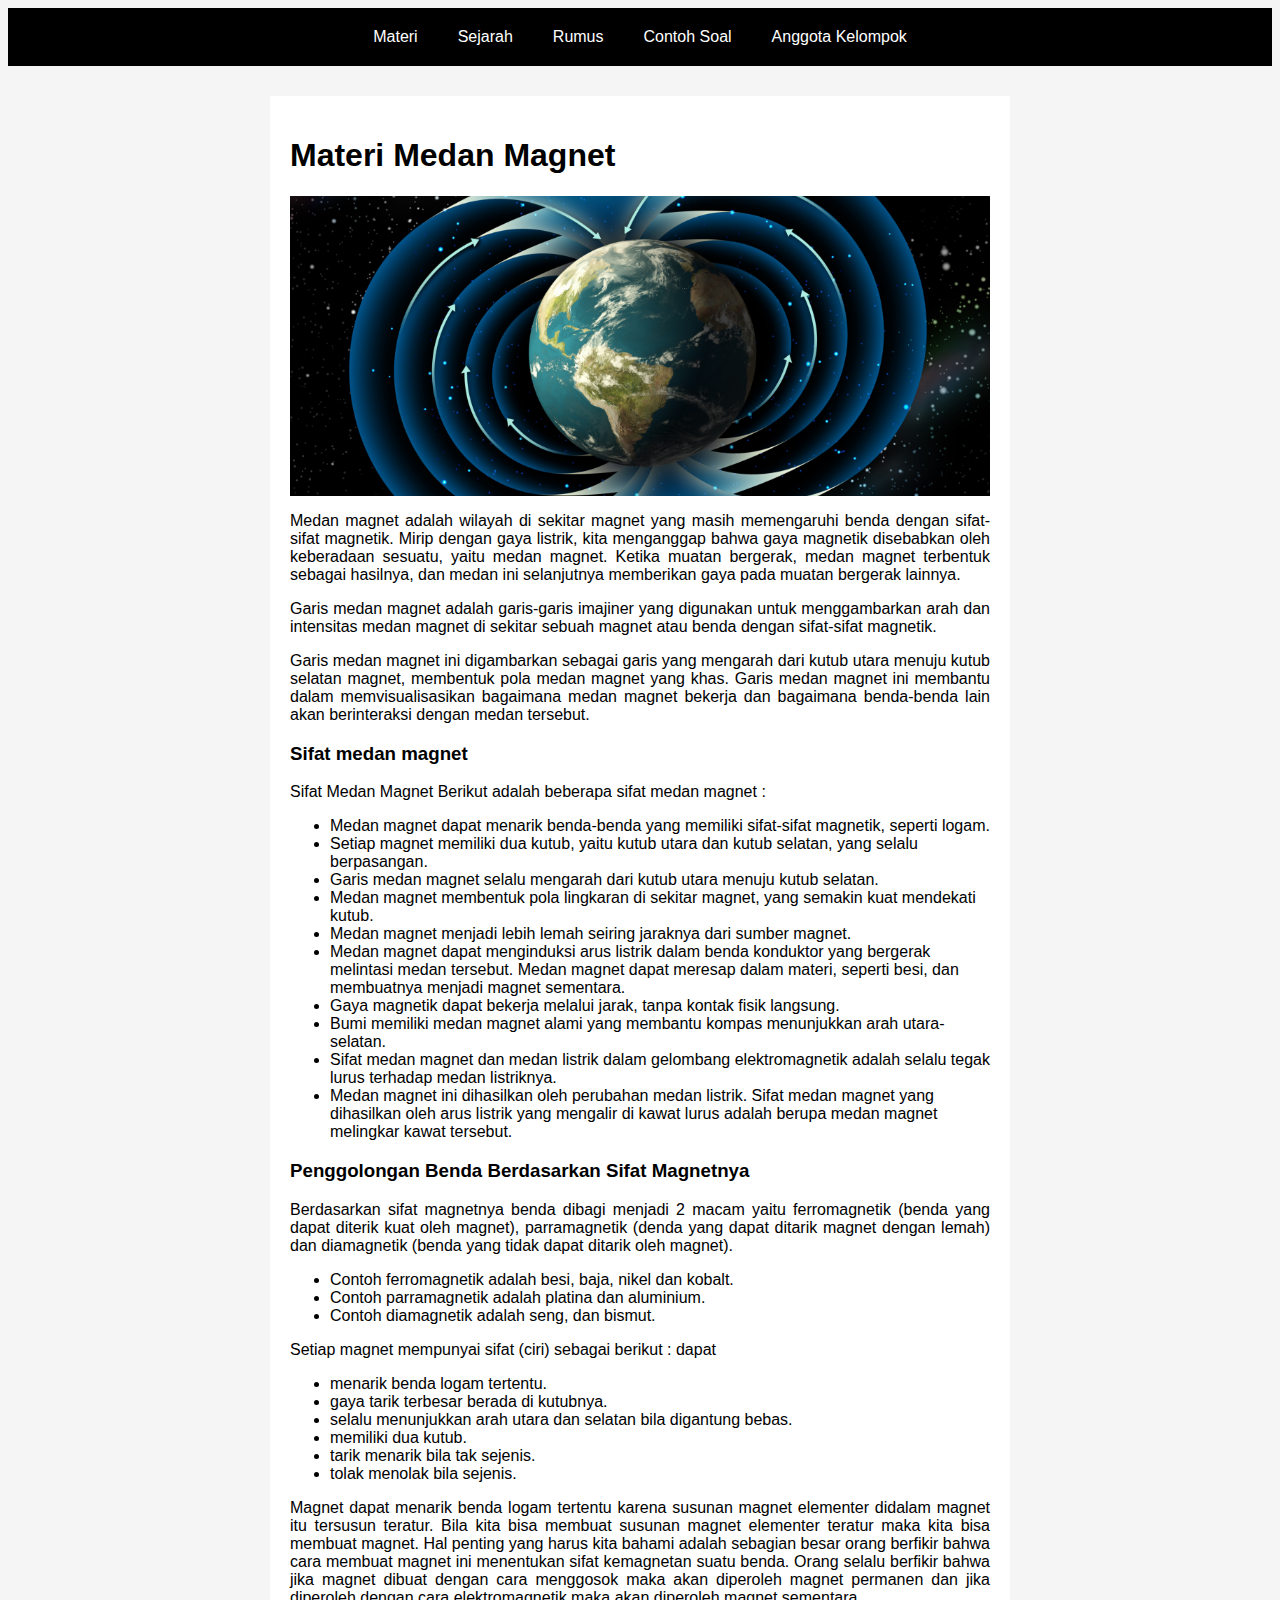
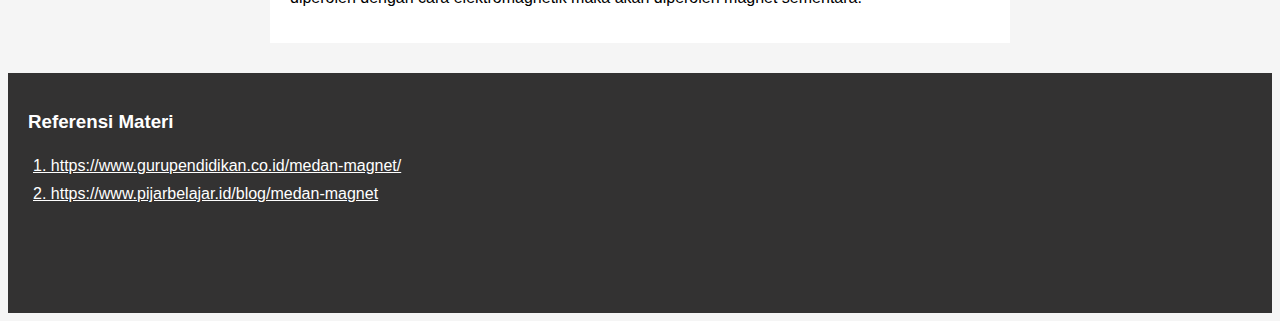
<file: index.html>
<!DOCTYPE html>
<html lang="id">
  <head>
    <meta charset="UTF-8" />
    <meta name="viewport" content="width=device-width, initial-scale=1.0" />
    <title>Materi Medan Magnet</title>
    <link rel="stylesheet" href="Tugas FISIKA2/css/css1.css" />
  </head>
  <body>
    <div class="navbar">
      <span class="hamburger">&#9776;</span>
      <div class="menu">
        <a href="index.html">Materi</a>
        <a href="Tugas FISIKA2/html/Fisika2.html">Sejarah</a>
        <a href="Tugas FISIKA2/html/Fisika3.html">Rumus</a>
        <a href="Tugas FISIKA2/html/Fisika4.html">Contoh Soal</a>
        <a href="Tugas FISIKA2/html/Fisika5.html">Anggota Kelompok</a>
      </div>
    </div>
    <div class="container">
      <h1>Materi Medan Magnet</h1>
      <div class="gambar"></div>
      <p>
        Medan magnet adalah wilayah di sekitar magnet yang masih memengaruhi benda dengan sifat-sifat magnetik. Mirip dengan gaya listrik, kita menganggap bahwa gaya magnetik disebabkan oleh keberadaan sesuatu, yaitu medan magnet. Ketika
        muatan bergerak, medan magnet terbentuk sebagai hasilnya, dan medan ini selanjutnya memberikan gaya pada muatan bergerak lainnya.
      </p>
      <p>Garis medan magnet adalah garis-garis imajiner yang digunakan untuk menggambarkan arah dan intensitas medan magnet di sekitar sebuah magnet atau benda dengan sifat-sifat magnetik.</p>
      <p>
        Garis medan magnet ini digambarkan sebagai garis yang mengarah dari kutub utara menuju kutub selatan magnet, membentuk pola medan magnet yang khas. Garis medan magnet ini membantu dalam memvisualisasikan bagaimana medan magnet
        bekerja dan bagaimana benda-benda lain akan berinteraksi dengan medan tersebut.
      </p>

      <h3>Sifat medan magnet</h3>
      <p>
        Sifat Medan Magnet Berikut adalah beberapa sifat medan magnet : 
        <ul>
          <li>Medan magnet dapat menarik benda-benda yang memiliki sifat-sifat magnetik, seperti logam.</li>
          <li>Setiap magnet memiliki dua kutub, yaitu kutub utara dan kutub selatan, yang selalu berpasangan.</li>
          <li>Garis medan magnet selalu mengarah dari kutub utara menuju kutub selatan.</li>
          <li>Medan magnet membentuk pola lingkaran di sekitar magnet, yang semakin kuat mendekati kutub.</li>
          <li>Medan magnet menjadi lebih lemah seiring jaraknya dari sumber magnet.</li>
          <li>Medan magnet dapat menginduksi arus listrik dalam benda konduktor yang bergerak melintasi medan tersebut. Medan magnet dapat meresap dalam materi, seperti besi, dan membuatnya menjadi magnet sementara.</li>
          <li>Gaya magnetik dapat bekerja melalui jarak, tanpa kontak fisik langsung.</li>
          <li>Bumi memiliki medan magnet alami yang membantu kompas menunjukkan arah utara-selatan.</li>
          <li>Sifat medan magnet dan medan listrik dalam gelombang elektromagnetik adalah selalu tegak lurus terhadap medan listriknya.</li>
          <li>Medan magnet ini dihasilkan oleh perubahan medan listrik. Sifat medan magnet yang dihasilkan oleh arus listrik yang mengalir di kawat lurus adalah berupa medan magnet melingkar kawat tersebut.</li>
        </ul>
      </p>

      <h3>Penggolongan Benda Berdasarkan Sifat Magnetnya</h3>
      <p>
        Berdasarkan sifat magnetnya benda dibagi menjadi 2 macam yaitu ferromagnetik (benda yang dapat diterik kuat oleh magnet), parramagnetik (denda yang dapat ditarik magnet dengan lemah) dan diamagnetik (benda yang tidak dapat ditarik
        oleh magnet).  
        <ul>
          <li>Contoh ferromagnetik adalah besi, baja, nikel dan kobalt.</li>
          <li>Contoh parramagnetik adalah platina dan aluminium.</li>
          <li>Contoh diamagnetik adalah seng, dan bismut.</li>
        </ul>
        Setiap magnet mempunyai sifat (ciri) sebagai berikut : dapat
        <ul>
          <li>menarik benda logam tertentu.</li>
          <li>gaya tarik terbesar berada di kutubnya.</li>
          <li>selalu menunjukkan arah utara dan selatan bila digantung bebas.</li>
          <li>memiliki dua kutub.</li>
          <li>tarik menarik bila tak sejenis. </li>
          <li>tolak menolak bila sejenis.</li>
        </ul>
      </p>
      <p>
        Magnet dapat menarik benda logam tertentu karena susunan magnet elementer didalam magnet itu tersusun teratur. Bila kita bisa membuat susunan magnet elementer teratur maka kita bisa membuat magnet. Hal penting yang harus kita bahami adalah
        sebagian besar orang berfikir bahwa cara membuat magnet ini menentukan sifat kemagnetan suatu benda. Orang selalu berfikir bahwa jika magnet dibuat dengan cara menggosok maka akan diperoleh magnet permanen dan jika diperoleh dengan
        cara elektromagnetik maka akan diperoleh magnet sementara.
      </p>
    </div>
    <div class="ref">
      <h3>Referensi Materi</h3>
      <a href="https://www.gurupendidikan.co.id/medan-magnet/">1. https://www.gurupendidikan.co.id/medan-magnet/</a>
      <a href="https://www.pijarbelajar.id/blog/medan-magnet">2. https://www.pijarbelajar.id/blog/medan-magnet</a>
    </div>
    <script>
      document.querySelector(".hamburger").addEventListener("click", function () {
        document.querySelector(".menu").classList.toggle("show");
      });
    </script>
  </body>
</html>
</file>
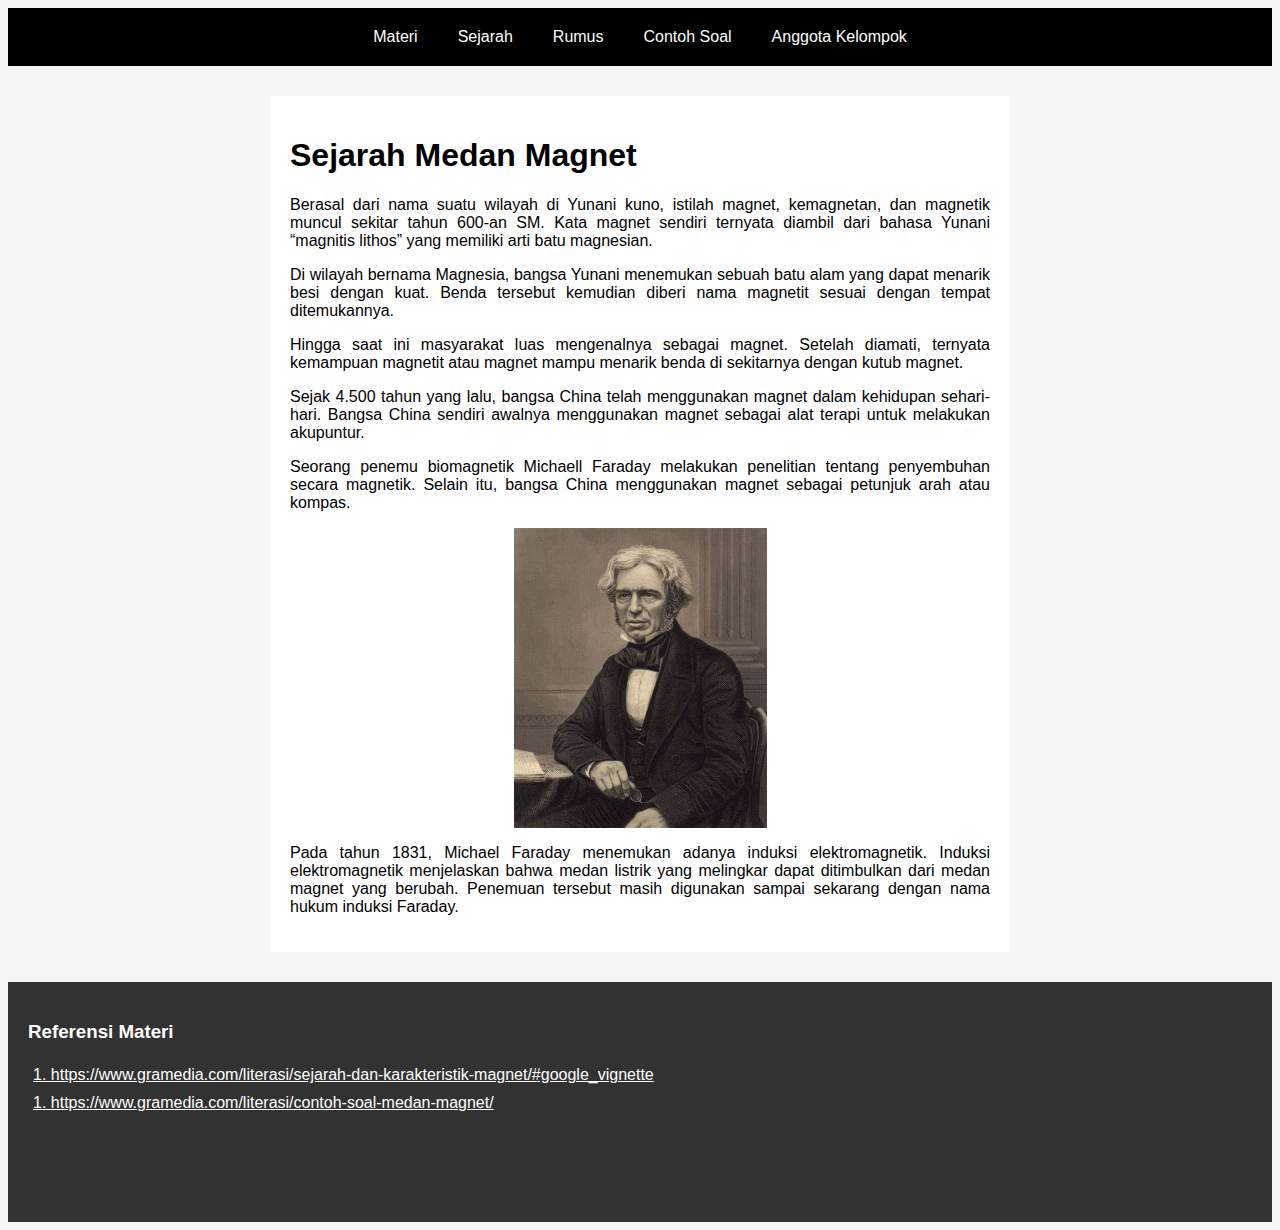
<file: Tugas FISIKA2/html/Fisika2.html>
<!DOCTYPE html>
<html lang="id">
  <head>
    <meta charset="UTF-8" />
    <meta name="viewport" content="width=device-width, initial-scale=1.0" />
    <title>Materi Medan Magnet</title>
    <link rel="stylesheet" href="../css/css2.css" />
  </head>
  <body>
    <div class="navbar">
      <span class="hamburger">&#9776;</span>
      <div class="menu">
        <a href="../../index.html">Materi</a>
        <a href="../html/Fisika2.html">Sejarah</a>
        <a href="../html/Fisika3.html">Rumus</a>
        <a href="../html/Fisika4.html">Contoh Soal</a>
        <a href="../html/Fisika5.html">Anggota Kelompok</a>
      </div>
    </div>
    <div class="container">
      <h1>Sejarah Medan Magnet</h1>
      <p>
        Berasal dari nama suatu wilayah di Yunani kuno, istilah magnet, kemagnetan, dan magnetik muncul sekitar tahun 600-an SM. Kata magnet sendiri ternyata diambil dari bahasa Yunani “magnitis lithos” yang memiliki arti batu magnesian.
      </p>
      <p>Di wilayah bernama Magnesia, bangsa Yunani menemukan sebuah batu alam yang dapat menarik besi dengan kuat. Benda tersebut kemudian diberi nama magnetit sesuai dengan tempat ditemukannya.</p>
      <p>Hingga saat ini masyarakat luas mengenalnya sebagai magnet. Setelah diamati, ternyata kemampuan magnetit atau magnet mampu menarik benda di sekitarnya dengan kutub magnet.</p>
      <p>Sejak 4.500 tahun yang lalu, bangsa China telah menggunakan magnet dalam kehidupan sehari-hari. Bangsa China sendiri awalnya menggunakan magnet sebagai alat terapi untuk melakukan akupuntur.</p>
      <p>Seorang penemu biomagnetik Michaell Faraday melakukan penelitian tentang penyembuhan secara magnetik. Selain itu, bangsa China menggunakan magnet sebagai petunjuk arah atau kompas.</p>
      <div class="gambar"></div>
      <p>
        Pada tahun 1831, Michael Faraday menemukan adanya induksi elektromagnetik. Induksi elektromagnetik menjelaskan bahwa medan listrik yang melingkar dapat ditimbulkan dari medan magnet yang berubah. Penemuan tersebut masih digunakan
        sampai sekarang dengan nama hukum induksi Faraday.
      </p>
    </div>
    <div class="ref">
      <h3>Referensi Materi</h3>
      <a href="https://www.gramedia.com/literasi/sejarah-dan-karakteristik-magnet/#google_vignette">1. https://www.gramedia.com/literasi/sejarah-dan-karakteristik-magnet/#google_vignette</a>
      <a href="https://www.gramedia.com/literasi/contoh-soal-medan-magnet/">1. https://www.gramedia.com/literasi/contoh-soal-medan-magnet/</a>
    </div>
    <script>
      document.querySelector(".hamburger").addEventListener("click", function () {
        document.querySelector(".menu").classList.toggle("show");
      });
    </script>
  </body>
</html>
</file>
<file: Tugas FISIKA2/css/css1.css>
body {
  font-family: Arial, sans-serif;
  background-color: whitesmoke;
}
.navbar {
  background-color: black;
  color: white;
  padding: 10px 0;
  position: relative;
}
.hamburger {
  font-size: 30px;
  cursor: pointer;
  display: none;
  padding: 10px 20px;
}
.menu a {
  color: white;
  padding: 10px 20px;
  text-decoration: none;
  font-size: 16px;
  display: block;
}
.menu {
  display: flex;
  justify-content: center;
}
.container {
  width: 70%;
  max-width: 700px;
  margin: auto;
  padding: 20px;
  background-color: white;
  margin-top: 30px;
  margin-bottom: 30px;
}

.container p {
  text-align: justify;
}

.container .gambar {
  background-image: url(../img/R.jpg);
  height: 300px;
  background-position: center;
  background-repeat: no-repeat;
  background-size: cover;
}

.ref {
  background-color: rgb(51, 50, 50);
  height: 200px;
  padding: 20px;
}

.ref h3 {
  color: white;
}

.ref a {
  padding: 5px;
  color: white;
  display: block;
}

@media (max-width: 700px) {
  .hamburger {
    display: block;
  }
  .menu {
    display: none;
    flex-direction: column;
    position: absolute;
    background-color: black;
    width: 100%;
    top: 48px;
    left: 0;
  }
  .menu.show {
    display: flex;
  }
  .container {
    width: 90%;
    padding: 10px;
  }
}
</file>
<file: Tugas FISIKA2/css/css2.css>
body {
  font-family: Arial, sans-serif;
  background-color: whitesmoke;
}
.navbar {
  background-color: black;
  color: white;
  padding: 10px 0;
  position: relative;
}
.hamburger {
  font-size: 30px;
  cursor: pointer;
  display: none;
  padding: 10px 20px;
}
.menu a {
  color: white;
  padding: 10px 20px;
  text-decoration: none;
  font-size: 16px;
  display: block;
}
.menu {
  display: flex;
  justify-content: center;
}
.container {
  width: 70%;
  max-width: 700px;
  margin: auto;
  padding: 20px;
  background-color: white;
  margin-top: 30px;
  margin-bottom: 30px;
}

.container p {
  text-align: justify;
}

.container .gambar {
  background-image: url(../img/OIP.jpg);
  background-position: center;
  height: 300px;
  background-repeat: no-repeat;
  background-size: contain;
}

.ref {
  background-color: rgb(51, 50, 50);
  height: 200px;
  padding: 20px;
}

.ref h3 {
  color: white;
}

.ref a {
  padding: 5px;
  color: white;
  display: block;
}

@media (max-width: 700px) {
  .hamburger {
    display: block;
  }
  .menu {
    display: none;
    flex-direction: column;
    position: absolute;
    background-color: black;
    width: 100%;
    top: 48px;
    left: 0;
  }
  .menu.show {
    display: flex;
  }
  .container {
    width: 90%;
    padding: 10px;
  }
}
</file>
